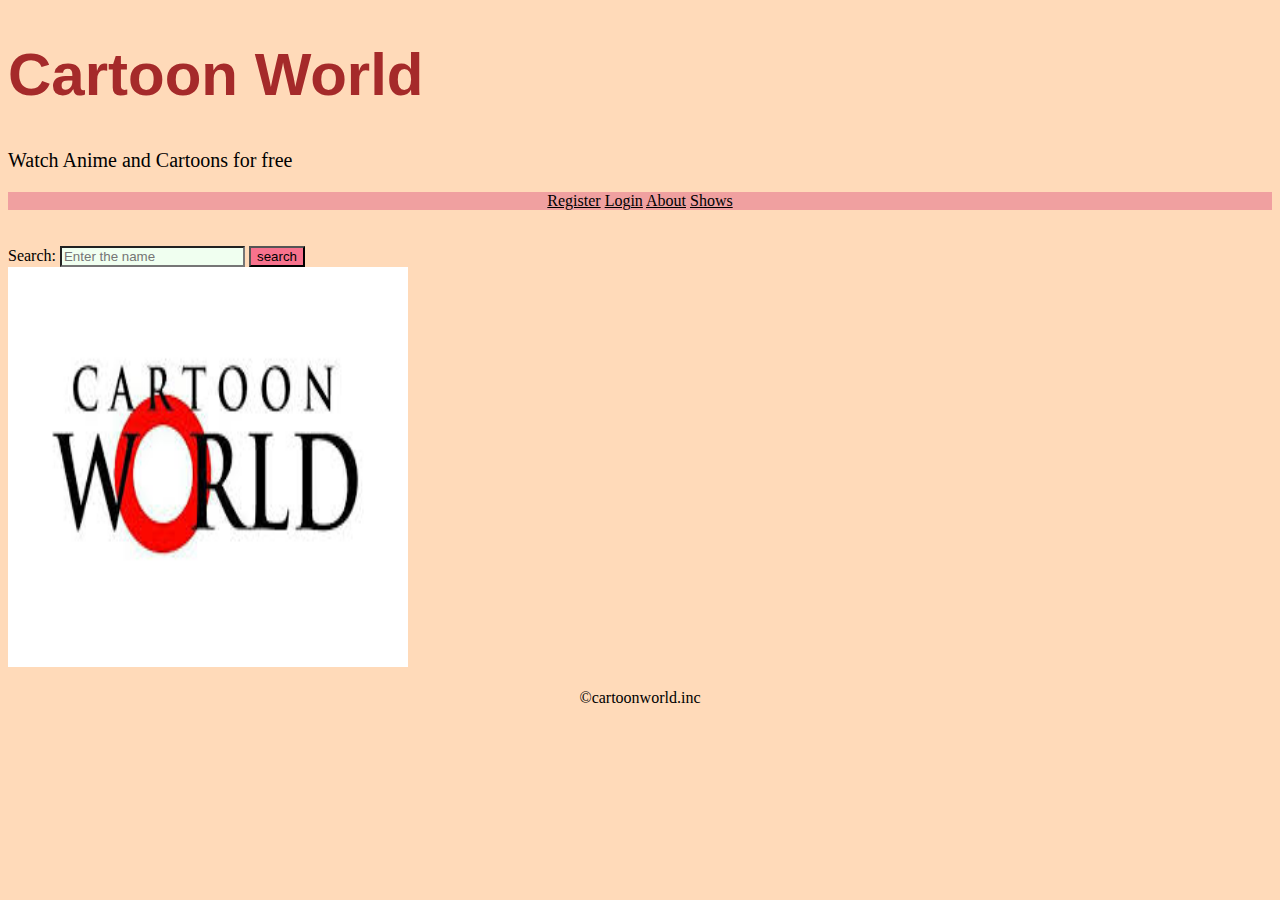
<file: index.html>
<!DOCTYPE html>
<html lang="en">
<head>
    <meta charset="UTF-8">
    <meta http-equiv="X-UA-Compatible" content="IE=edge">
    <meta name="viewport" content="width=device-width, initial-scale=1.0">
    <title>Cartoon world</title>
    <link rel="icon" href="images\logo.png" >
    <link rel="stylesheet" href="css/style.css">
   
</head>

<body>
    <h1 color>Cartoon World</h1>
    <p>Watch Anime and Cartoons for free</p>
    <div> 
  <nav align="center">
      <a href="register.html">Register</a>
      <a href="login.html">Login</a>
      <a href="about.html">About</a>
      <a href="contents.html">Shows</a>
  </nav>
  <br><br>
  <form >
  <label for="Search">Search:</label>
<input type="text" placeholder="Enter the name" style="background: honeydew;">
<input class="button" type="submit" value="search" >
</form>
</div>

<img src="images/shows/cartoon world.jpg" alt="cartoon world" height="400" width="400">

   
</body>
<br><br>
<footer align=center>
    &copy;cartoonworld.inc
</footer>
</html>
</file>
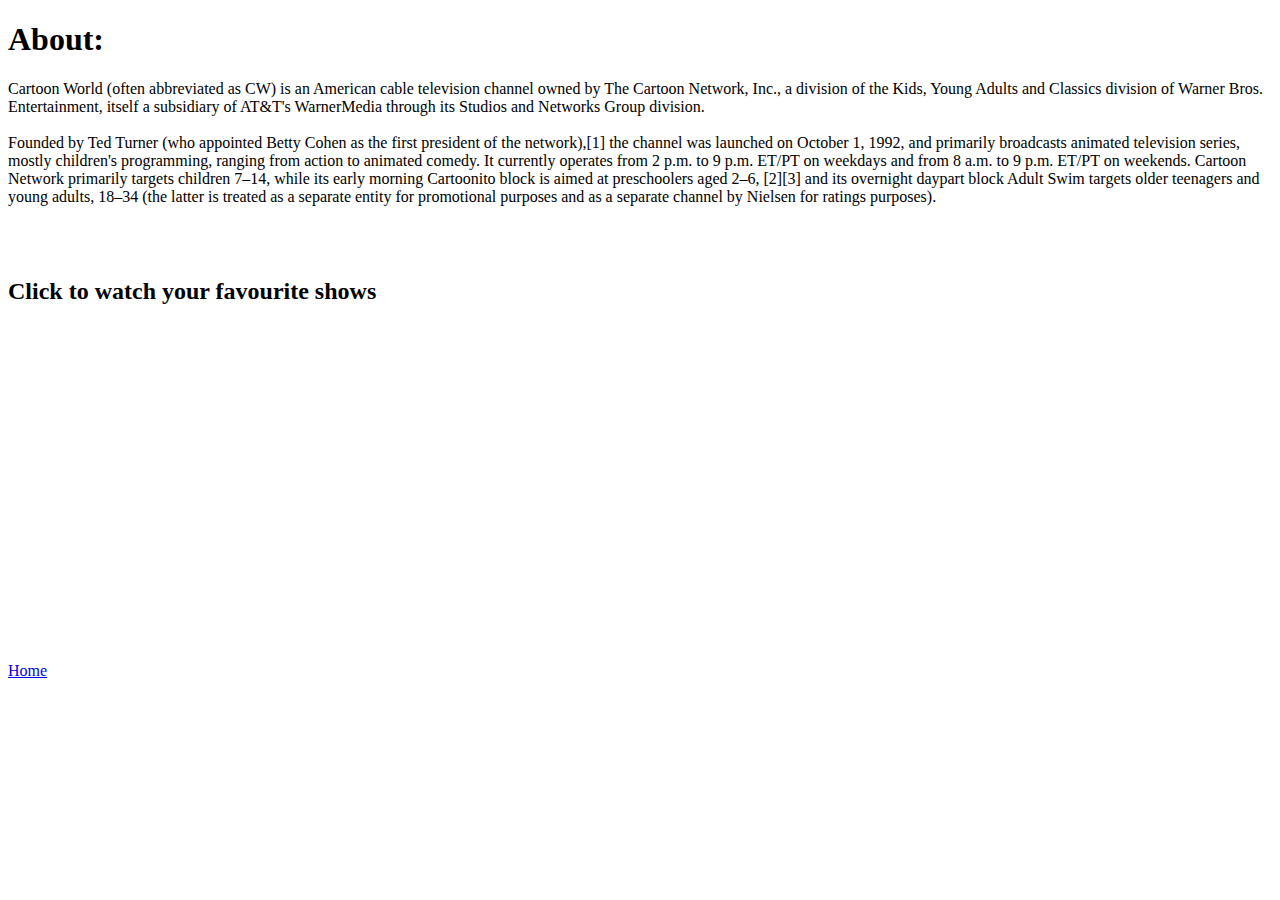
<file: about.html>
<!DOCTYPE html>
<html lang="en">
<head>
    <meta charset="UTF-8">
    <meta http-equiv="X-UA-Compatible" content="IE=edge">
    <meta name="viewport" content="width=device-width, initial-scale=1.0">
    <title>Document</title>
</head>
<body>
    <h1>About:</h1>
    <p>Cartoon World (often abbreviated as CW) is an American cable television channel owned by The Cartoon Network, Inc., a division of the Kids, Young Adults and Classics division of Warner Bros. Entertainment, itself a subsidiary of AT&T's WarnerMedia through its Studios and Networks Group division. <br><br>
        Founded by Ted Turner (who appointed Betty Cohen as the first president of the network),[1] the channel was launched on October 1, 1992, and primarily broadcasts animated television series, mostly children's programming, ranging from action to animated comedy. It currently operates from 2 p.m. to 9 p.m. ET/PT on weekdays and from 8 a.m. to 9 p.m. ET/PT on weekends. Cartoon Network primarily targets children 7–14, while its early morning Cartoonito block is aimed at preschoolers aged 2–6, [2][3] and its overnight daypart block Adult Swim targets older teenagers and young adults, 18–34 (the latter is treated as a separate entity for promotional purposes and as a separate channel by Nielsen for ratings purposes).</p>
    <br> <br>
    <h2>Click to watch your favourite shows </h2>
    <iframe width="560" height="315" src="https://www.youtube.com/embed/4iBU_D36-AA" title="YouTube video player" frameborder="0" allow="accelerometer; autoplay; clipboard-write; encrypted-media; gyroscope; picture-in-picture" allowfullscreen></iframe>

    <iframe width="560" height="315" src="https://www.youtube.com/embed/NsW8c9bgSu4" title="YouTube video player" frameborder="0" allow="accelerometer; autoplay; clipboard-write; encrypted-media; gyroscope; picture-in-picture" allowfullscreen></iframe>
    <br><br>
    <a href="index.html">Home</a>
</body>
</html>
</file>
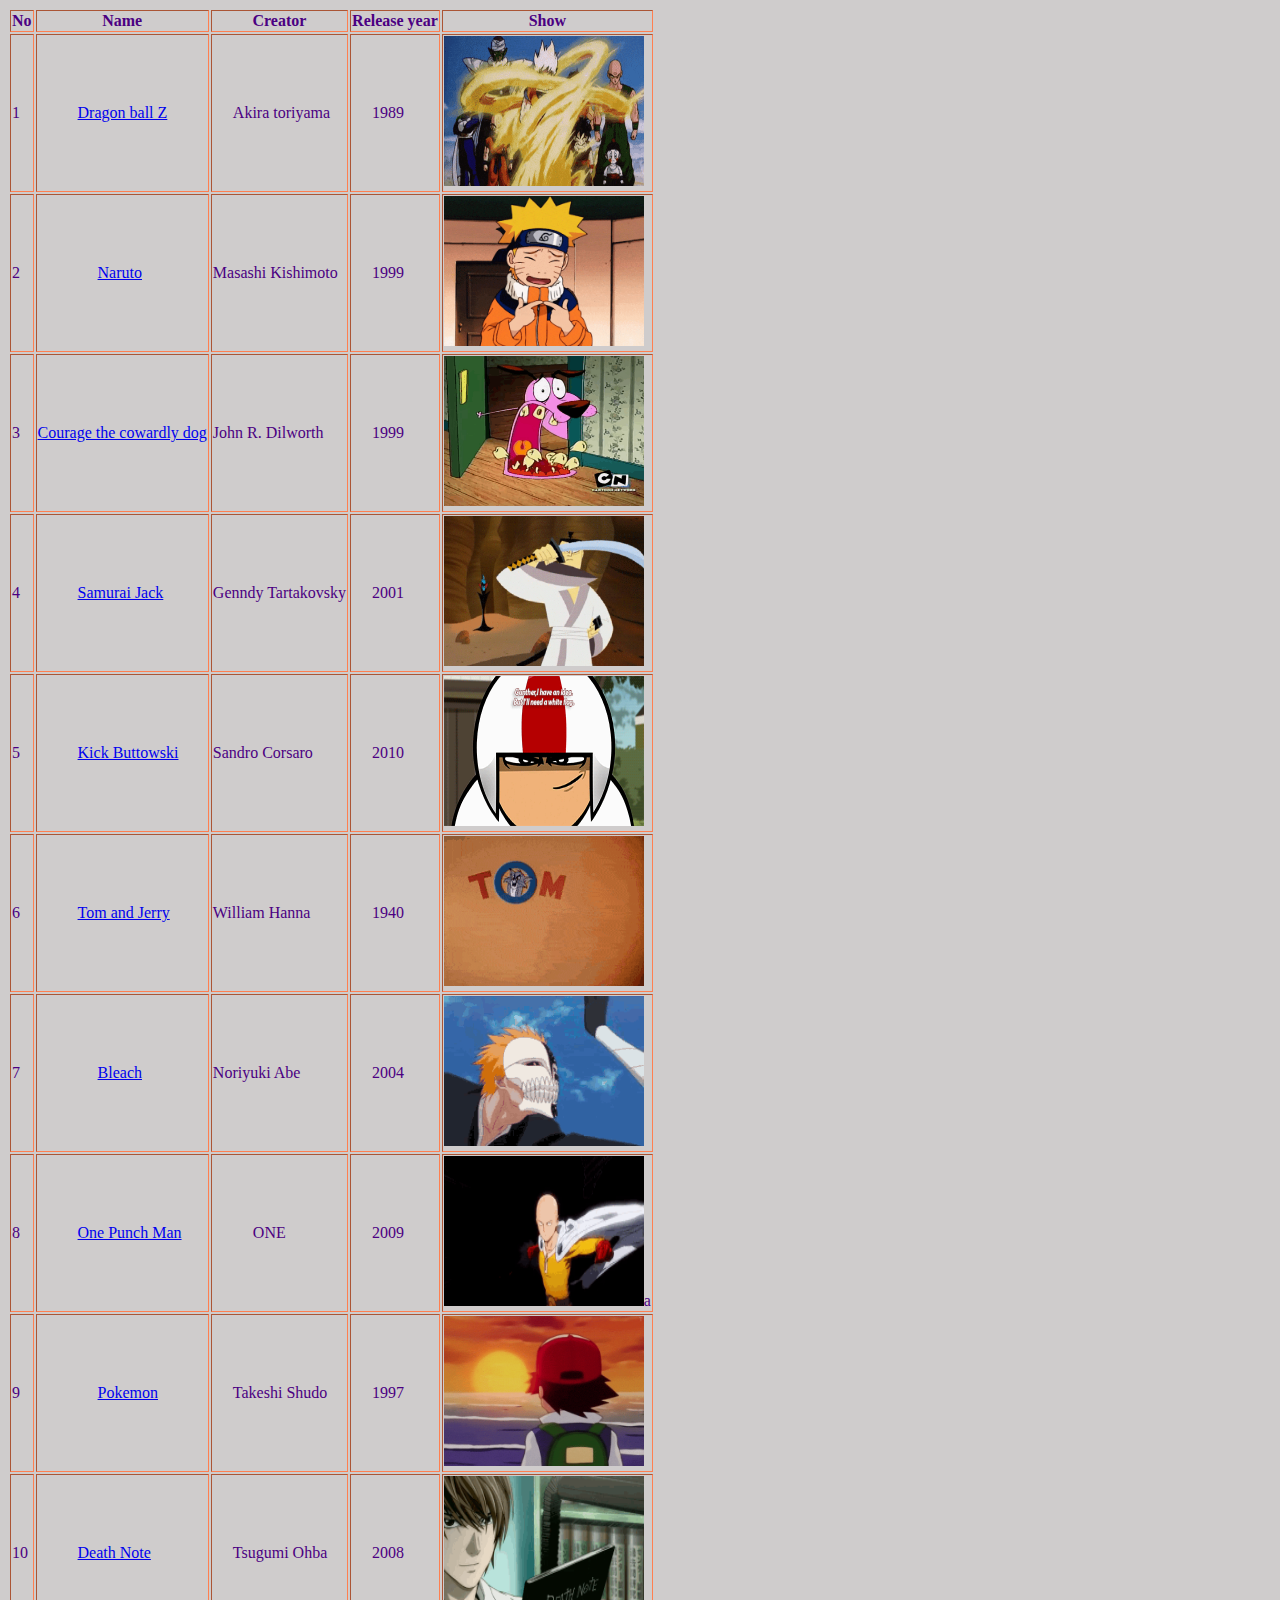
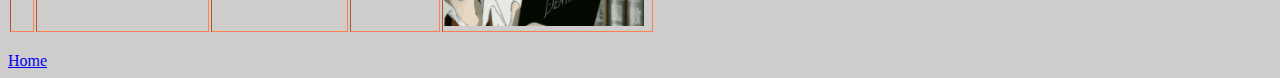
<file: contents.html>
<!DOCTYPE html>
<html lang="en">
<head>
    <meta charset="UTF-8">
    <meta http-equiv="X-UA-Compatible" content="IE=edge">
    <meta name="viewport" content="width=device-width, initial-scale=1.0">
    <title>Document</title>

    <style>
        body{
background-color: rgb(207, 204, 204);
        }
        table{
            color: indigo;
            border: coral
        }
    </style>
</head>
<body>
    <table border="1">
        <thead>
            <th>No</th>
            <th>Name</th>
            <th>Creator</th>
            <th>Release year</th>
            <th>Show</th>
        </thead>
        <tr>
            <td>1</td>
            <td>&nbsp; &nbsp; &nbsp;&nbsp; &nbsp; &nbsp;<a href="login.html">Dragon ball Z</a> </td>
            <td> &nbsp; &nbsp; &nbsp;Akira toriyama</td>
            <td>&nbsp; &nbsp; &nbsp;1989</td>
            <td><a href="login.html"><img src="images/shows/dbz.gif" alt="dbz" height="150" width="200"></a></td>
        </tr>
        <tr>
            <td>2</td>
            <td>&nbsp; &nbsp; &nbsp;&nbsp; &nbsp; &nbsp;&nbsp; &nbsp; &nbsp;<a href="login.html">Naruto</a></td>
            <td>Masashi Kishimoto</td>
            <td>&nbsp; &nbsp; &nbsp;1999</td>
            <td><a href="login.html"><img src="images/shows/naruto.gif" alt="naruto" height="150" width="200"></a></td>
        </tr>
        <tr>
            <td>3</td>
            <td><a href="login.html">Courage the cowardly dog</a></td>
            <td> John R. Dilworth</td>
            <td>&nbsp; &nbsp; &nbsp;1999</td>
            <td> <a href="login.html"><img src="images/shows/courage1.gif" alt="courage" height="150" width="200"></a></td>
        </tr>
        <tr>
            <td>4</td>
            <td>&nbsp; &nbsp; &nbsp;&nbsp; &nbsp; &nbsp;<a href="login.html">Samurai Jack</a></td>
            <td> Genndy Tartakovsky</td>
            <td>&nbsp; &nbsp; &nbsp;2001</td>
            <td><a href="login.html"> <img src="images/shows/samurai jack.gif" alt="samurai jack" height="150" width="200"></a></td>
        </tr>
        <tr>
            <td>5</td>
            <td>&nbsp; &nbsp; &nbsp;&nbsp; &nbsp; &nbsp;<a href="login.html">Kick Buttowski</a></td>
            <td> Sandro Corsaro</td>
            <td>&nbsp; &nbsp; &nbsp;2010</td>
            <td><a href="login.html"><img src="images/shows/kick bottowski.gif" alt="kick buttowski" height="150" width="200"></a></td>

        </tr>
        <tr>
            <td>6</td>
            <td>&nbsp; &nbsp; &nbsp;&nbsp; &nbsp; &nbsp;<a href="login.html">Tom and Jerry</a></td>
            <td>William Hanna</td>
            <td>&nbsp; &nbsp; &nbsp;1940</td>
            <td><a href="login.html"><img src="images/shows/tom and jerry1.jpg" alt="Tom & Jerry" height="150" width="200"></a></td>
        </tr>
        <tr>
            <td>7</td>
            <td>&nbsp; &nbsp; &nbsp;&nbsp; &nbsp; &nbsp;&nbsp; &nbsp; &nbsp;<a href="login.html">Bleach</a></td>
            <td>Noriyuki Abe</td>
            <td>&nbsp; &nbsp; &nbsp;2004</td>
            <td><a href="login.html"><img src="images/shows/bleach-anime.gif" alt="bleach" height="150" width="200"></a></td>
        </tr>
        <tr>
            <td>8</td>
            <td>&nbsp; &nbsp; &nbsp;&nbsp; &nbsp; &nbsp;<a href="login.html">One Punch Man</a></td>
            <td>&nbsp; &nbsp; &nbsp;&nbsp; &nbsp; &nbsp;ONE</td>
            <td>&nbsp; &nbsp; &nbsp;2009</td>
            <td><a href="login.html"><img src="images/shows/one-punch-man-punch.gif" alt="one punch man" height="150" width="200"></a>a</td>
        </tr>
        <tr>
            <td>9</td>
            <td>&nbsp; &nbsp; &nbsp;&nbsp; &nbsp; &nbsp;&nbsp; &nbsp; &nbsp;<a href="login.html">Pokemon</a></td>
            <td>&nbsp; &nbsp; &nbsp;Takeshi Shudo</td>
            <td>&nbsp; &nbsp; &nbsp;1997</td>
            <td><a href="login.html"><img src="images/shows/pokemon.gif" alt="Pokemon" height="150" width="200"></a></td>
        </tr>
        <tr>
            <td>10</td>
            <td>&nbsp; &nbsp; &nbsp;&nbsp; &nbsp; &nbsp;<a href="login.html">Death Note</a></td>
            <td>&nbsp; &nbsp; &nbsp;Tsugumi Ohba</td>
            <td>&nbsp; &nbsp; &nbsp;2008</td>
            <td><a href="login.html"><img src="images/shows/death note.gif" alt="death note" height="150" width="200"></a></td>
        </tr>
    </table>
<br>
<a href="index.html">Home</a>
</body>
</html>
</file>
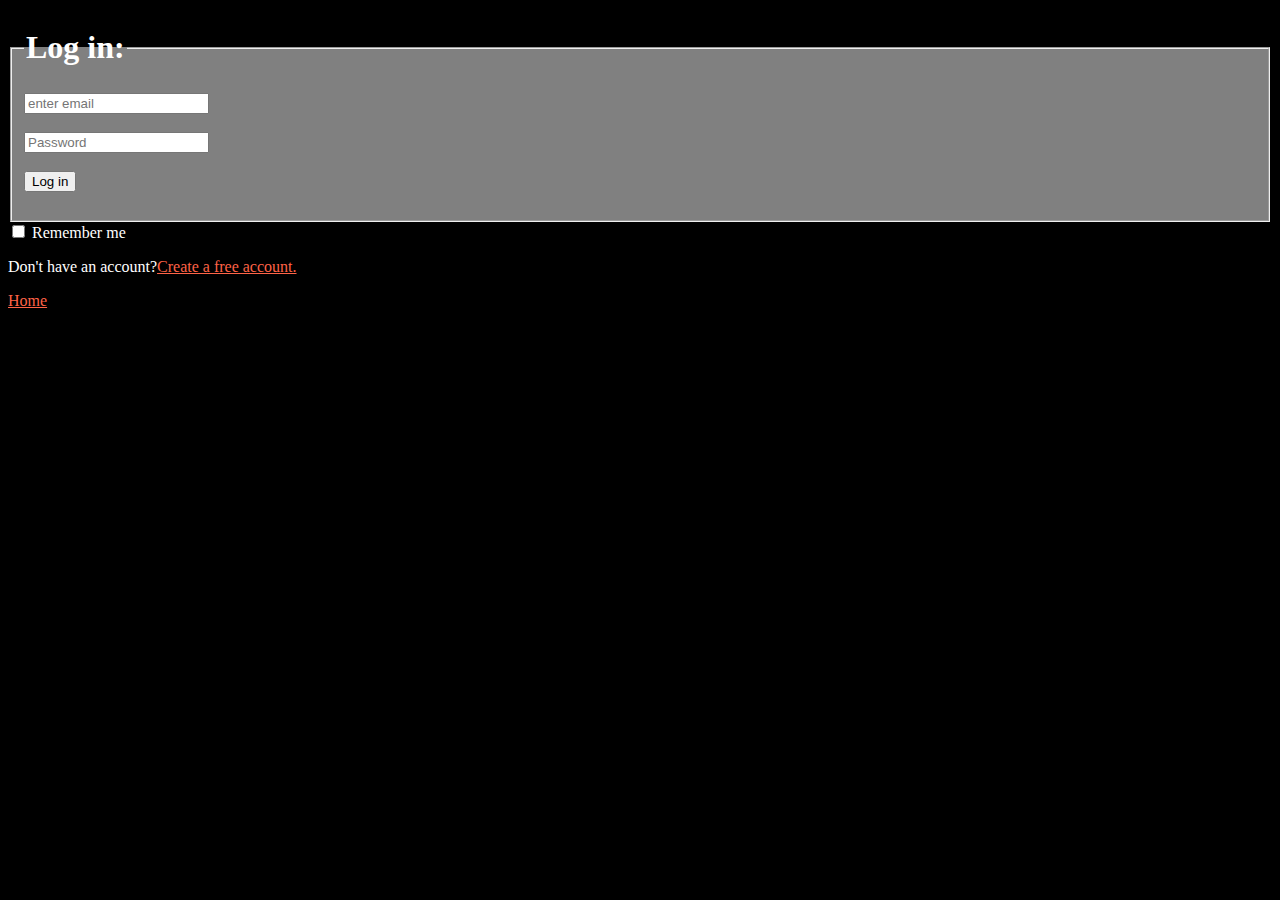
<file: login.html>
<!DOCTYPE html>
<html lang="en">
<head>
    <meta charset="UTF-8">
    <meta http-equiv="X-UA-Compatible" content="IE=edge">
    <meta name="viewport" content="width=device-width, initial-scale=1.0">
    <title>log in</title>

    <style>
        h1{
            color: white;
        }
        fieldset{
            color: rgba(0, 250, 154, 0.692);
            size: "10px";
            background-color: rgb(150, 241, 191);
            background-color: grey;

           
    
        }
        body{
           
            background-color: black;
        }
        p{
            color: white;
        }
        a{
            color: white;
        }
        label{
            color: white;
        }
        .one {
            color: tomato;
        }
        .two{
            color: tomato;
        }
    </style>
</head>
<body>
    <form >
        <fieldset >
            <legend><h1>Log in:</h1></legend>
    <input type="email" placeholder="enter email "> <br><br>
    <input type="password" placeholder="Password"> <br><br>
    <input type="submit" value="Log in">
    <br><br>
</fieldset>
    <input type="checkbox"> 
<label for="checkbox"> Remember me</label>
</form>

<p> Don't have an account?<a class="one" href="register.html">Create a free account.</a></p>
<a class="two" href="index.html">Home</a>
</body>
</html>
</file>
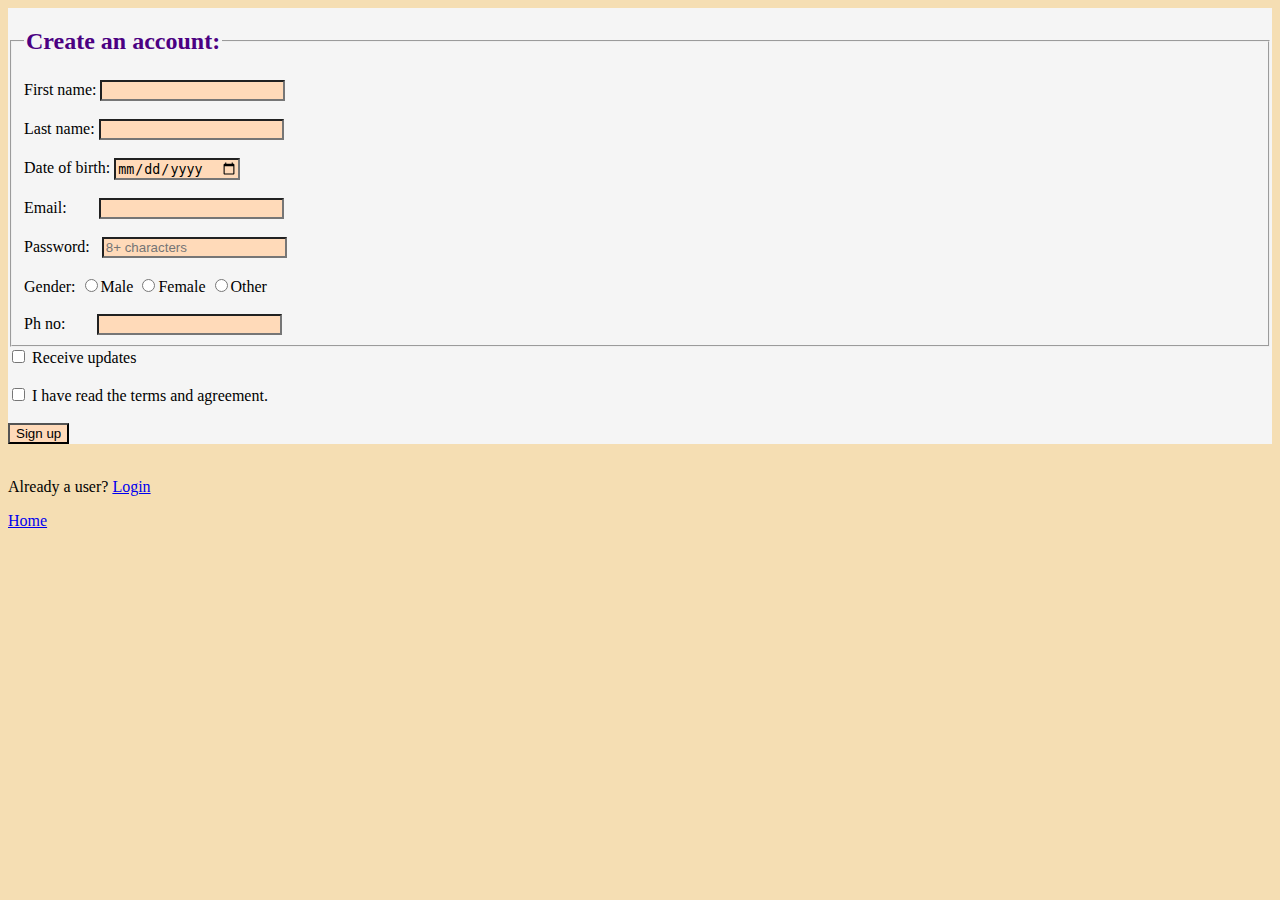
<file: register.html>
<!DOCTYPE html>
<html lang="en">
<head>
    <meta charset="UTF-8">
    <meta http-equiv="X-UA-Compatible" content="IE=edge">
    <meta name="viewport" content="width=device-width, initial-scale=1.0">
    <title>Create an account</title>
    <style>
        input{
            
            background-color:peachpuff
        }
        h2{
            color: indigo;
        }
        form{
            
            background-color: whitesmoke;
        }
        body{
         
            background-color: wheat;
        }
    </style>
</head>
<body>
    <form>
        <fieldset>
            <legend><h2>Create an account:</h2> </legend>
            <label for="First name">First name:</label>
            <input type="text" > <br><br>
            <label for="Last name">Last name:</label>
            <input type="text"><br><br>
            <label for="DOB">Date of birth:</label>
            <input type="date"> <br><br>
            <label for="email"> Email:</label>&nbsp;&nbsp;&nbsp;&nbsp;&nbsp;&nbsp;&nbsp;
            <input type="email" required><br><br>
            <label for="Password">Password:</label> &nbsp;
            <input type="password" placeholder="8+ characters"> <br><br>
            <label for="gender">Gender:</label>
            <input type="radio" name="g1">Male
            <input type="radio" name="g1">Female
            <input type="radio" name="g1">Other
<br><br>
            <label for="mobile number">Ph no:</label>&nbsp;&nbsp;&nbsp;&nbsp;&nbsp;&nbsp;&nbsp;
            <input type="tel">
        </fieldset>
       
        <input type="checkbox" name="updates" />
        <label for="updates">Receive updates</label>
        <br><br>
        <input type="checkbox" required>
        <label for="terms" >I have read the terms and agreement.</label>
<br> <br>
        <input type="submit" value="Sign up">

    </form>
    <br>
     <p>Already a user? <a href="login.html"> Login</a> </p>
    <a href="index.html">Home</a>
</body>
</html>
</file>
<file: css/style.css>
h1 {
  color: brown;
  font-family: Arial, Helvetica, sans-serif;
  font-size: 60px;
}
body {
  background-color: peachpuff;
}
nav {
  background-color: rgb(240, 160, 160);
}
a {
  color: black;
}
p {
  font-size: 20px;
}
.button{
    background-color: rgb(247, 114, 141);"
}
</file>
